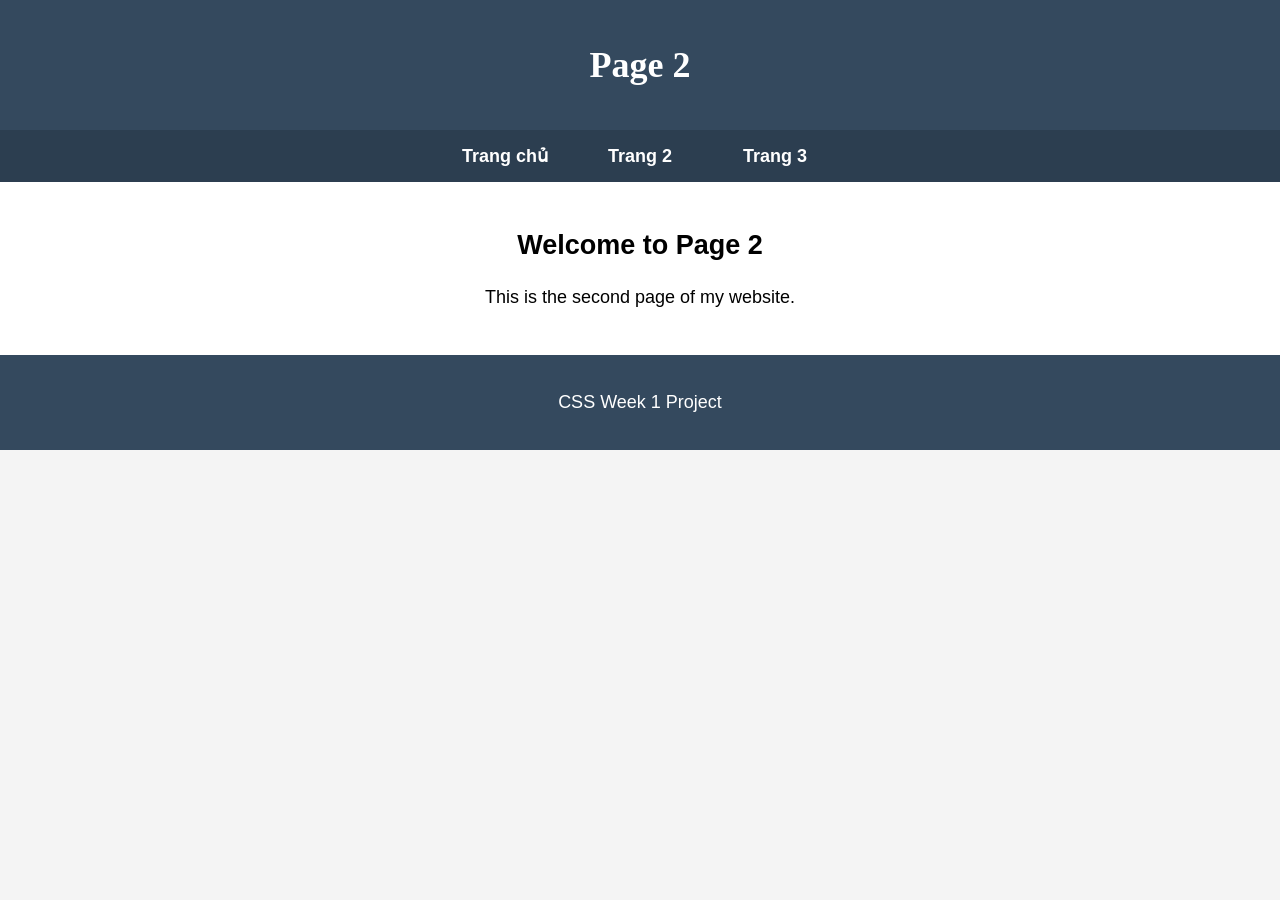
<file: page2.html>
<!DOCTYPE html>
<html lang="vi">
<head>
    <meta charset="UTF-8">
    <meta name="viewport" content="width=device-width, initial-scale=1.0">
    <title>Page 2</title>
    <link rel="stylesheet" href="style.css">
</head>

<body>
    <header>
        <h1>Page 2</h1>
    </header>

    <nav>
        <ul>
            <li><a href="index.html">Trang chủ</a></li>
            <li><a href="page2.html">Trang 2</a></li>
            <li><a href="page3.html">Trang 3</a></li>
        </ul>
    </nav>

    <main>
        <h2>Welcome to Page 2</h2>
        <p>This is the second page of my website.</p>
    </main>

    <footer>
        <p>CSS Week 1 Project</p>
    </footer>
</body>
</html>
</file>
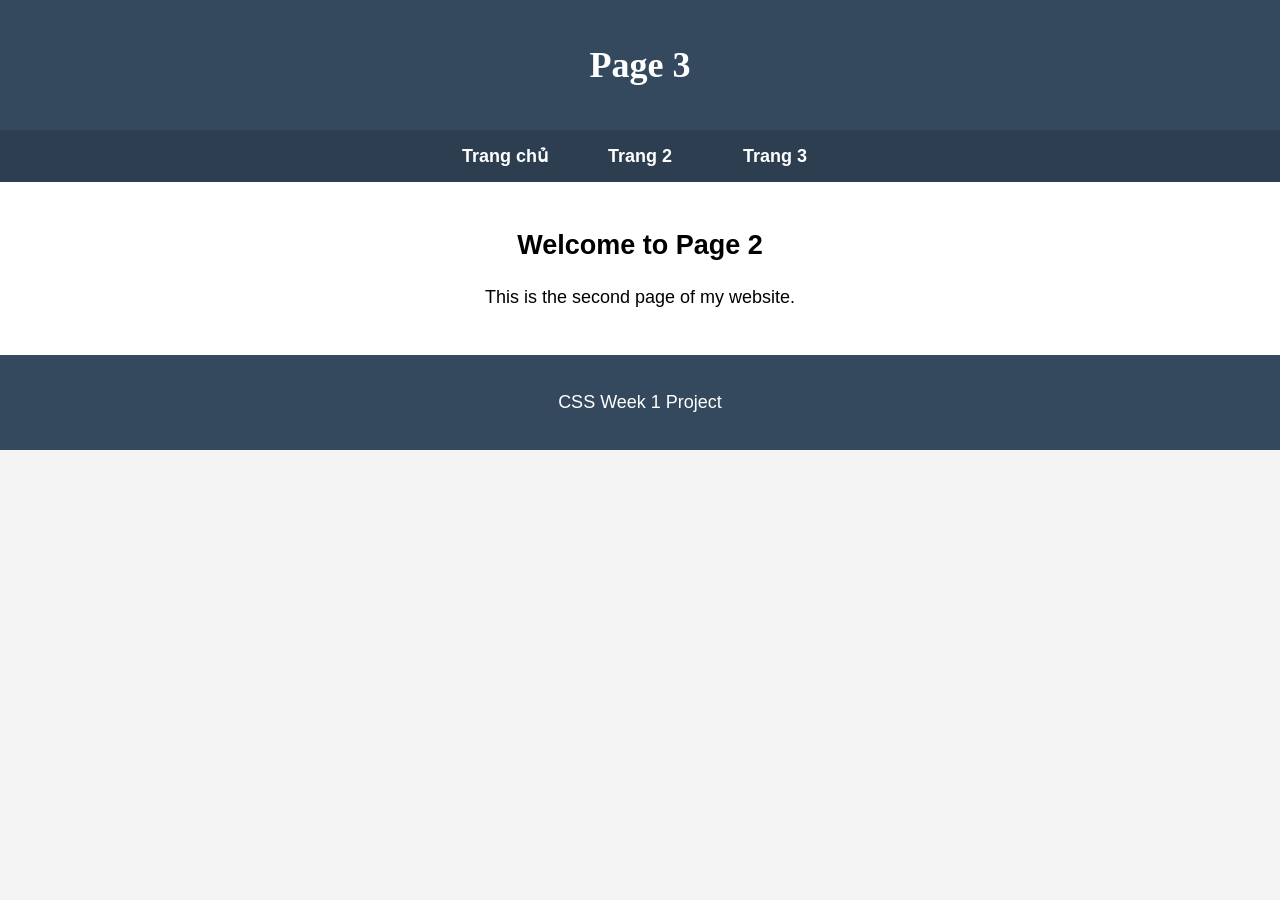
<file: page3.html>
<!DOCTYPE html>
<html lang="vi">
<head>
    <meta charset="UTF-8">
    <meta name="viewport" content="width=device-width, initial-scale=1.0">
    <title>Page 2</title>
    <link rel="stylesheet" href="style.css">
</head>

<body>
    <header>
        <h1>Page 3</h1>
    </header>

    <nav>
        <ul>
            <li><a href="index.html">Trang chủ</a></li>
            <li><a href="page2.html">Trang 2</a></li>
            <li><a href="page3.html">Trang 3</a></li>
        </ul>
    </nav>

    <main>
        <h2>Welcome to Page 2</h2>
        <p>This is the second page of my website.</p>
    </main>

    <footer>
        <p>CSS Week 1 Project</p>
    </footer>
</body>
</html>
</file>
<file: style.css>
/* 1. Body: Font family and font size */
body {
    font-family: Arial, Helvetica, sans-serif;
    font-size: 18px;
    margin: 0;
    background-color: #f4f4f4;
}

/* 2. Header: Background color */
header {
    background-color: #34495e;
    padding: 20px;
}

/* 3. Navigation: Background color */
nav {
    background-color: #2c3e50;
    padding: 10px;
}

/* 4. Main: Background color and font size */
main {
    background-color: #ffffff;
    font-size: 18px;
    padding: 25px;
    text-align: center;
}

/* 5. Footer: Background color */
footer {
    background-color: #34495e;
    color: #ffffff;
    padding: 15px;
    text-align: center;
}

/* 6. List items: Display and width */
li {
    display: inline-block;
    width: 120px;
    margin: 5px;
}

/* 7. H1: Text alignment, font family and color */
h1 {
    text-align: center;
    font-family: Georgia, serif;
    color: #ffffff;
}

/* 8. Paragraph: Line height */
p {
    line-height: 1.6;
}

/* Additional styling for navigation */
nav ul {
    list-style-type: none;
    padding: 0;
    margin: 0;
    text-align: center;
}

nav a {
    color: #ffffff;
    text-decoration: none;
    font-weight: bold;
}

/* Photo Gallery */
#image {
    width: 500px;
    height: 350px;
    background-size: cover;
    background-position: center;
    background-repeat: no-repeat;
    border: 2px solid #333333;
    display: flex;
    align-items: center;
    justify-content: center;
    margin: 20px auto;
    color: #222222;
    font-weight: bold;
}

.gallery {
    margin: 20px;
}

.thumb {
    width: 150px;
    height: 110px;
    object-fit: cover;
    margin: 5px;
    cursor: pointer;
    border: 2px solid #34495e;
}

.thumb:hover {
    opacity: 0.8;
}
</file>
